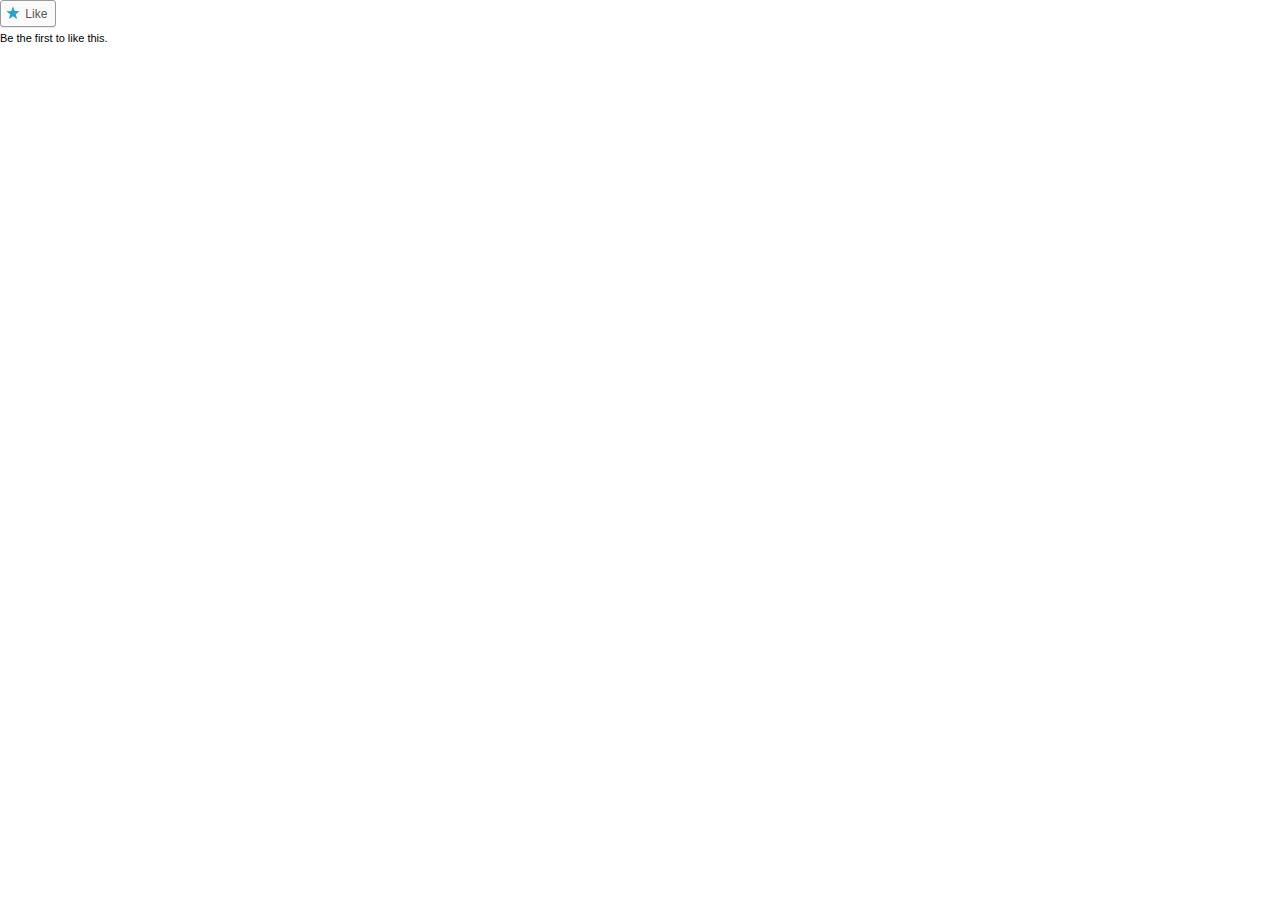
<file: Graphics resources/Free game graphics Tyrian ships and tiles – LOSTGARDEN_files/index.htm>
<!DOCTYPE html>
<html><head>
<meta http-equiv="content-type" content="text/html; charset=windows-1252">
<link rel="stylesheet" href="index_data/style.css">
</head>
<body style="color: rgb(0, 0, 0); font-family: &quot;Libre Baskerville&quot;, Georgia, serif; font-size: 16px; direction: ltr; font-weight: 400; font-style: normal; text-decoration: rgb(0, 0, 0);">
<div id="target">
	<div class="sd-content wpl-likebox">
		
		
		<div class="wpl-button like">
			<a href="#" title="Be the first to like this." class="like sd-button" rel="nofollow">
				<span>Like</span>
			</a>
		</div>

		
		<div class="wpl-count sd-like-count"><span class="wpl-count-text">Be the first to like this.</span></div>
		
	</div>
</div>

</body></html>
</file>
<file: Graphics resources/Free game graphics Tyrian ships and tiles – LOSTGARDEN_files/index_data/style.css>
html{overflow:hidden;}body{margin:0;height:26px;}.wpl-likebox, .wpl-follow a, .wpl-count a{font-size:11px !important;font-family:"Open Sans", sans-serif !important;}.wpl-button{min-width:73px;}.wpl-button a{text-decoration:none;display:inline-block;margin:0 5px 3px 0;font-size:12px;font-family:"Open Sans", sans-serif;border-radius:3px;color:#777;background:#f8f8f8;border:1px solid #cccccc;box-shadow:0 1px 0 rgba(0,0,0,.08);text-shadow:none;line-height:23px;padding:1px 8px 0px 5px;}.wpl-button a:hover{color:#555;background:#fafafa;border:1px solid #999999;}.wpl-button a:active{box-shadow:inset 0 1px 0 rgba(0,0,0,.16);}.wpl-button a:before{display:inline-block;position:relative;width:16px;height:16px;text-align:center;top:3px;margin-left:-1px;margin-right:1px;content:'';background-size:16px 16px;}.wpl-button.like a:before{background-image:url("data:image/svg+xml,%3Csvg xmlns='http://www.w3.org/2000/svg' viewBox='0 0 24 24'%3E%3Crect x='0' fill='none' width='24' height='24'/%3E%3Cg%3E%3Cpath fill='%232ba1cb' d='M12 2l2.582 6.953L22 9.257l-5.822 4.602L18.18 21 12 16.89 5.82 21l2.002-7.14L2 9.256l7.418-.304'/%3E%3C/g%3E%3C/svg%3E");}.wpl-button.liked a:before{background-image:url("data:image/svg+xml,%3Csvg xmlns='http://www.w3.org/2000/svg' viewBox='0 0 24 24'%3E%3Crect x='0' fill='none' width='24' height='24'/%3E%3Cg%3E%3Cpath fill='white' d='M12 2l2.582 6.953L22 9.257l-5.822 4.602L18.18 21 12 16.89 5.82 21l2.002-7.14L2 9.256l7.418-.304'/%3E%3C/g%3E%3C/svg%3E");}.wpl-button.reblog a:before{background-image:url("data:image/svg+xml,%3Csvg xmlns='http://www.w3.org/2000/svg' viewBox='0 0 24 24'%3E%3Crect x='0' fill='none' width='24' height='24'/%3E%3Cg%3E%3Cpath fill='%232ba1cb' d='M22.086 9.914L20 7.828V18c0 1.105-.895 2-2 2h-7v-2h7V7.828l-2.086 2.086L14.5 8.5 19 4l4.5 4.5-1.414 1.414zM6 16.172V6h7V4H6c-1.105 0-2 .895-2 2v10.172l-2.086-2.086L.5 15.5 5 20l4.5-4.5-1.414-1.414L6 16.172z'/%3E%3C/g%3E%3C/svg%3E");}.rtl .wpl-button.like a:before,
.rtl .wpl-button.liked a:before{margin-left:1px;margin-right:-1px;}.wpl-button.liked a{background:#2ba1cb;color:#fff;box-shadow:inset 0 1px 0 rgba(0,0,0,.08);border-color:#198fbb;}.wpl-button.liked a:before{color:#fff;}.wpl-count{clear:both;}.wpl-count-text{line-height:1.6;}.wpl-button{float:left;}.rtl .wpl-button{float:right;}.wpl-avatars{margin:0;padding:0;list-style:none;overflow:hidden;height:26px;}.wpl-avatars li{margin:0;display:inline;}.wpl-avatars li a{display:block;float:left;margin:0 5px 3px 0;border:none;}.rtl .wpl-avatars li a{float:right;margin:0 0 3px 5px;}.wpl-avatars li a img{width:26px;height:26px;padding:0 !important;border:none;}span.wpl-follow, span.wpl-comment{margin-left:5px;}a.comment-like-link:before{color:#2EA2CC;width:16px;height:16px;content:'';display:inline-block;position:relative;top:3px;padding-right:5px;background-repeat:no-repeat;background-size:16px 16px;background-image:url("data:image/svg+xml,%3Csvg xmlns='http://www.w3.org/2000/svg' viewBox='0 0 24 24'%3E%3Crect x='0' fill='none' width='24' height='24'/%3E%3Cg%3E%3Cpath fill='%232EA2CC' d='M12 2l2.582 6.953L22 9.257l-5.822 4.602L18.18 21 12 16.89 5.82 21l2.002-7.14L2 9.256l7.418-.304'/%3E%3C/g%3E%3C/svg%3E");}a.comment-like-link:hover:before,
a.comment-liked:before,
div.comment-liked a.comment-like-link:before{background-image:url("data:image/svg+xml,%3Csvg xmlns='http://www.w3.org/2000/svg' viewBox='0 0 24 24'%3E%3Crect x='0' fill='none' width='24' height='24'/%3E%3Cg%3E%3Cpath fill='%23f1831e' d='M12 2l2.582 6.953L22 9.257l-5.822 4.602L18.18 21 12 16.89 5.82 21l2.002-7.14L2 9.256l7.418-.304'/%3E%3C/g%3E%3C/svg%3E");}a.comment-liked:hover:before,
div.comment-liked a.comment-like-link:hover:before{background-image:url("data:image/svg+xml,%3Csvg xmlns='http://www.w3.org/2000/svg' viewBox='0 0 24 24'%3E%3Crect x='0' fill='none' width='24' height='24'/%3E%3Cg%3E%3Cpath fill='%23ff9a00' d='M12 2l2.582 6.953L22 9.257l-5.822 4.602L18.18 21 12 16.89 5.82 21l2.002-7.14L2 9.256l7.418-.304'/%3E%3C/g%3E%3C/svg%3E");}a.comment-like-link{color:#222;font-size:12px;opacity:.8;text-decoration:none;}a.comment-like-link.loading:before{transition:opacity 2s;opacity:0;}
</file>
